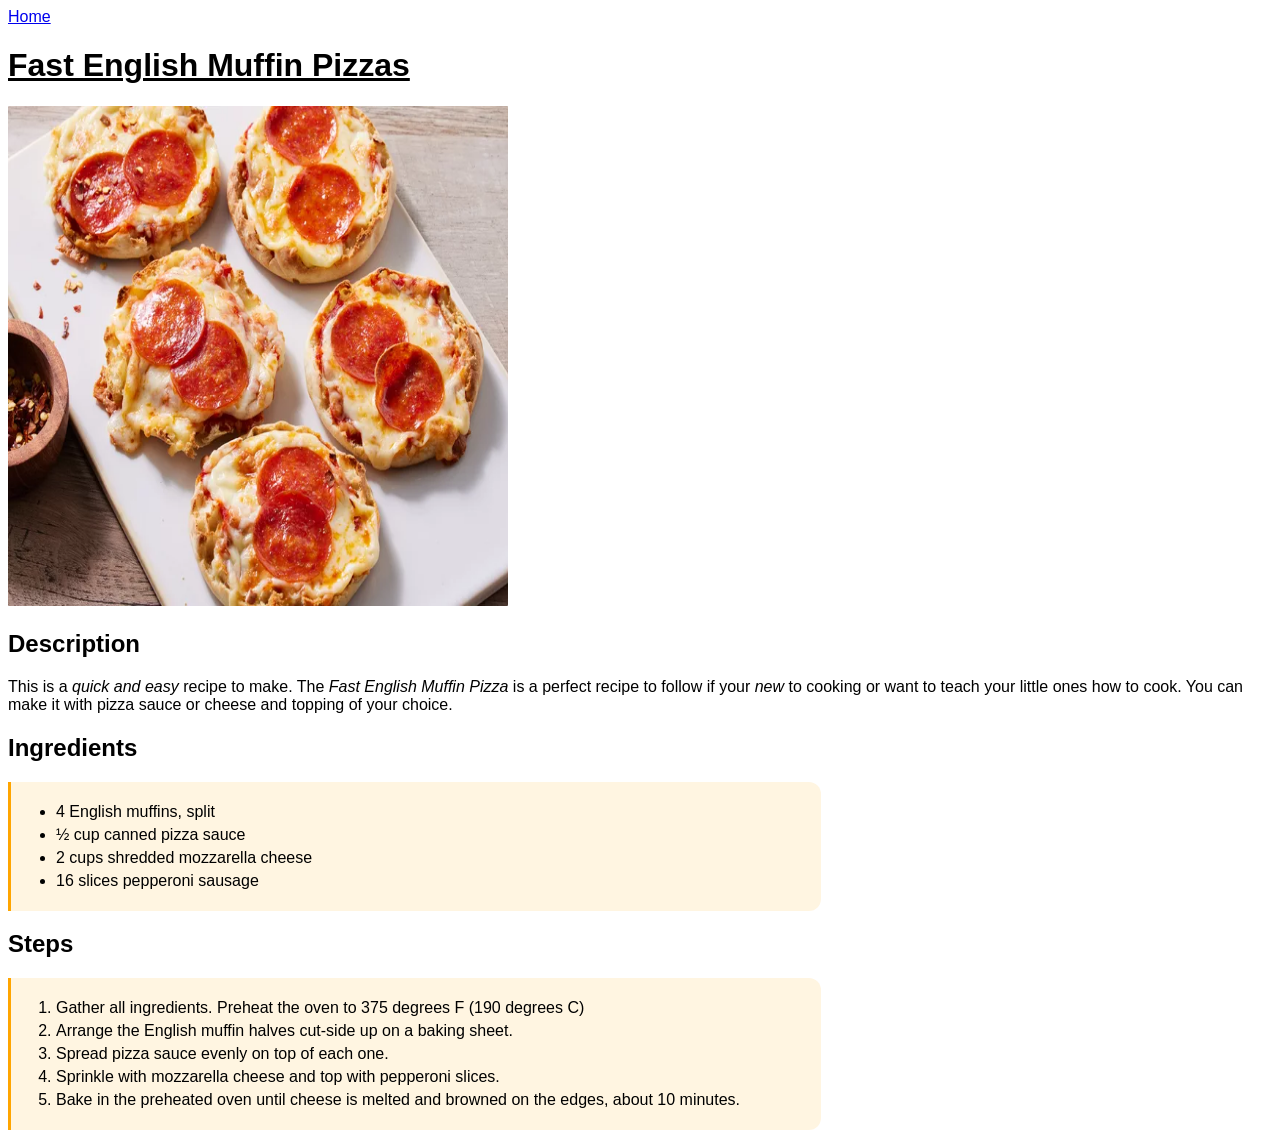
<file: recipes/muffin.html>
<!DOCTYPE html>
<html lang="en">

<head>
    <title>Fast English Muffin Pizzas</title>
    <link rel="stylesheet" href="../css/style.css">
    <meta charset="UTF-8">
</head>

<body>
    <nav>
        <a href="../index.html">Home</a>
    </nav>
    <main>
        <h1>Fast English Muffin Pizzas</h1>
        <img src="../images/muffin.png" alt="Fast English Muffin" height="500" width="500">
        <h2>Description</h2>
        <p>
            This is a <em>quick and easy</em> recipe to make. The <i>Fast English Muffin
                Pizza</i> is a perfect recipe
            to follow if your <em>new</em> to cooking or want to teach your little ones how to cook. You can make it with
            pizza sauce or cheese and topping of your choice.
        </p>
        <!--Photo by  Dotdash Meredith Food Studios -->
        <h2>Ingredients</h2>
        <div class="color">
            <ul class="mUl">
                <li>4 English muffins, split</li>
                <li>½ cup canned pizza sauce</li>
                <li>2 cups shredded mozzarella cheese</li>
                <li>16 slices pepperoni sausage</li>
            </ul>
        </div>
        <h2>Steps</h2>
        <div class="color">
            <ol class="mOl">
                <li>Gather all ingredients. Preheat the oven to 375 degrees F (190 degrees C)</li>
                <li>Arrange the English muffin halves cut-side up on a baking sheet.</li>
                <li>Spread pizza sauce evenly on top of each one.</li>
                <li>Sprinkle with mozzarella cheese and top with pepperoni slices.</li>
                <li>Bake in the preheated oven until cheese is melted and browned on the edges, about 10 minutes.</li>
            </ol>
        </div>
    </main>
    <footer></footer>
</body>

</html>
</file>
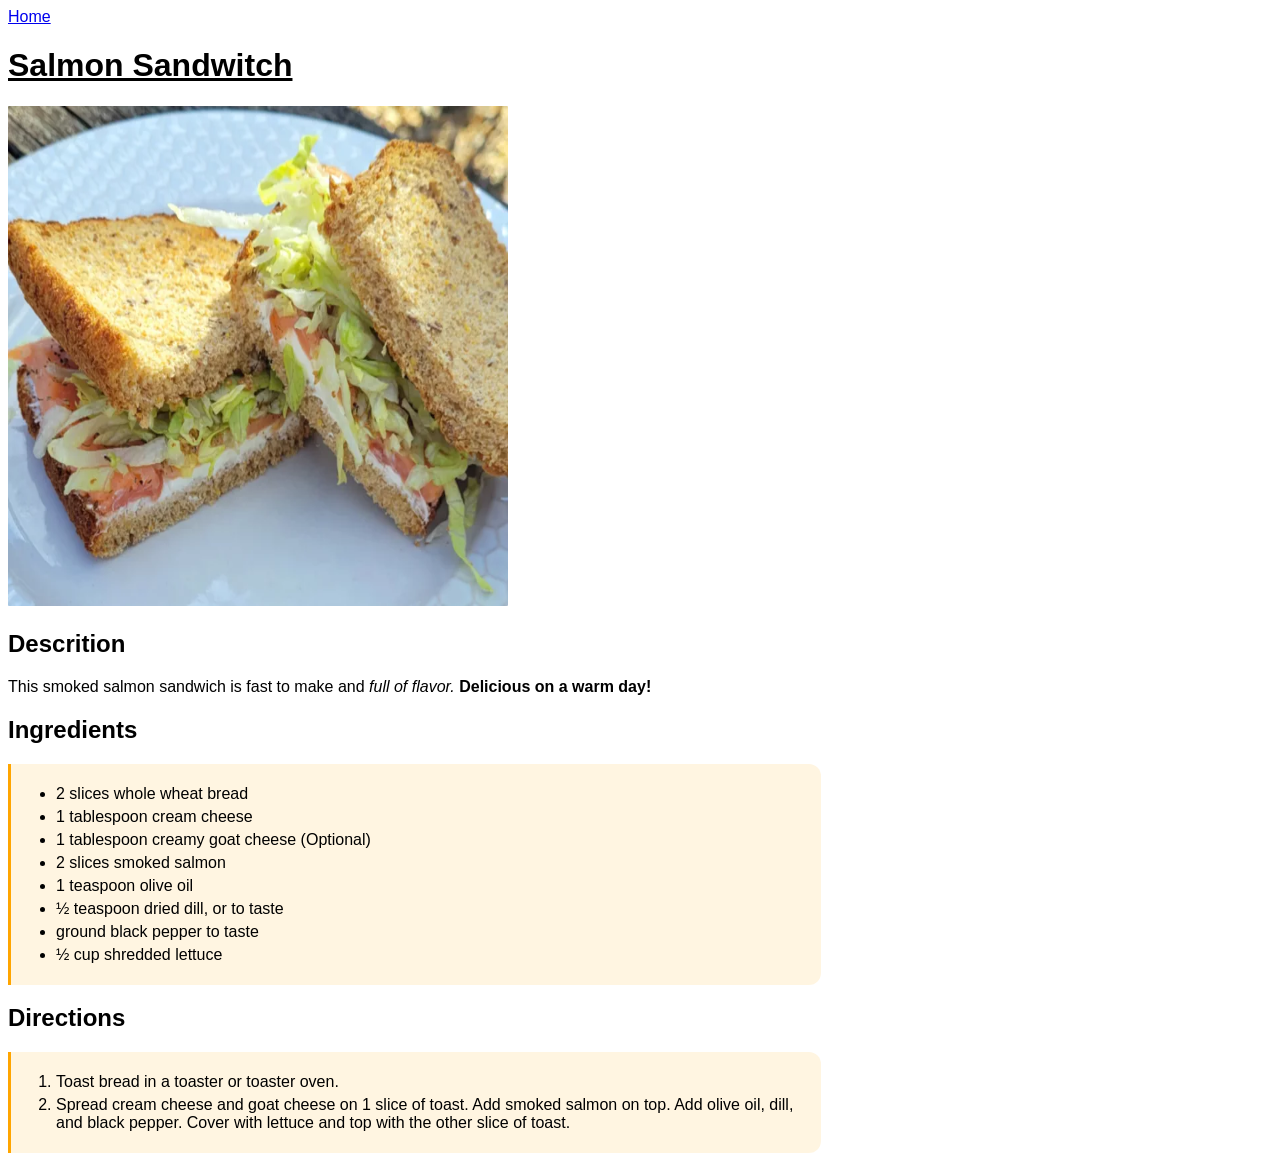
<file: recipes/salmon.html>
<!DOCTYPE html>
<html lang="en">

<head>
    <title>Salmon Sandwitch</title>
    <meta charset="UTF-8">
    <link rel="stylesheet" href="../css/style.css">
</head>

<body>
    <nav>
        <a href="../index.html">Home</a>
    </nav>
    <main>
        <h1>Salmon Sandwitch</h1>
        <img src="../images/salmon.png" alt="Salmon Sandwitch" height="500" width="500">
        <!-- Photo by Chef Mo -->
        <h2>Descrition</h2>
        <p>
            This smoked salmon sandwich is fast to make and <em>full of flavor.</em> <strong>Delicious on a warm
                day!</strong>
        </p>
        <h2>Ingredients</h2>
        <div class="color">
            <ul class="mUl">
                <li>2 slices whole wheat bread</li>
                <li>1 tablespoon cream cheese</li>
                <li>1 tablespoon creamy goat cheese (Optional)</li>
                <li>2 slices smoked salmon</li>
                <li>1 teaspoon olive oil</li>
                <li>½ teaspoon dried dill, or to taste</li>
                <li>ground black pepper to taste</li>
                <li>½ cup shredded lettuce</li>
            </ul>
        </div>
        <h2>Directions</h2>
        <div class="color">    
            <ol class="mOl">
                <li>Toast bread in a toaster or toaster oven.</li>
                <li>Spread cream cheese and goat cheese on 1 slice of toast. Add smoked salmon on top. Add olive oil, dill,
                    and black pepper. Cover with lettuce and top with the other slice of toast.</li>
            </ol>
        </div>
    </main>
    <footer></footer>
</body>

</html>
</file>
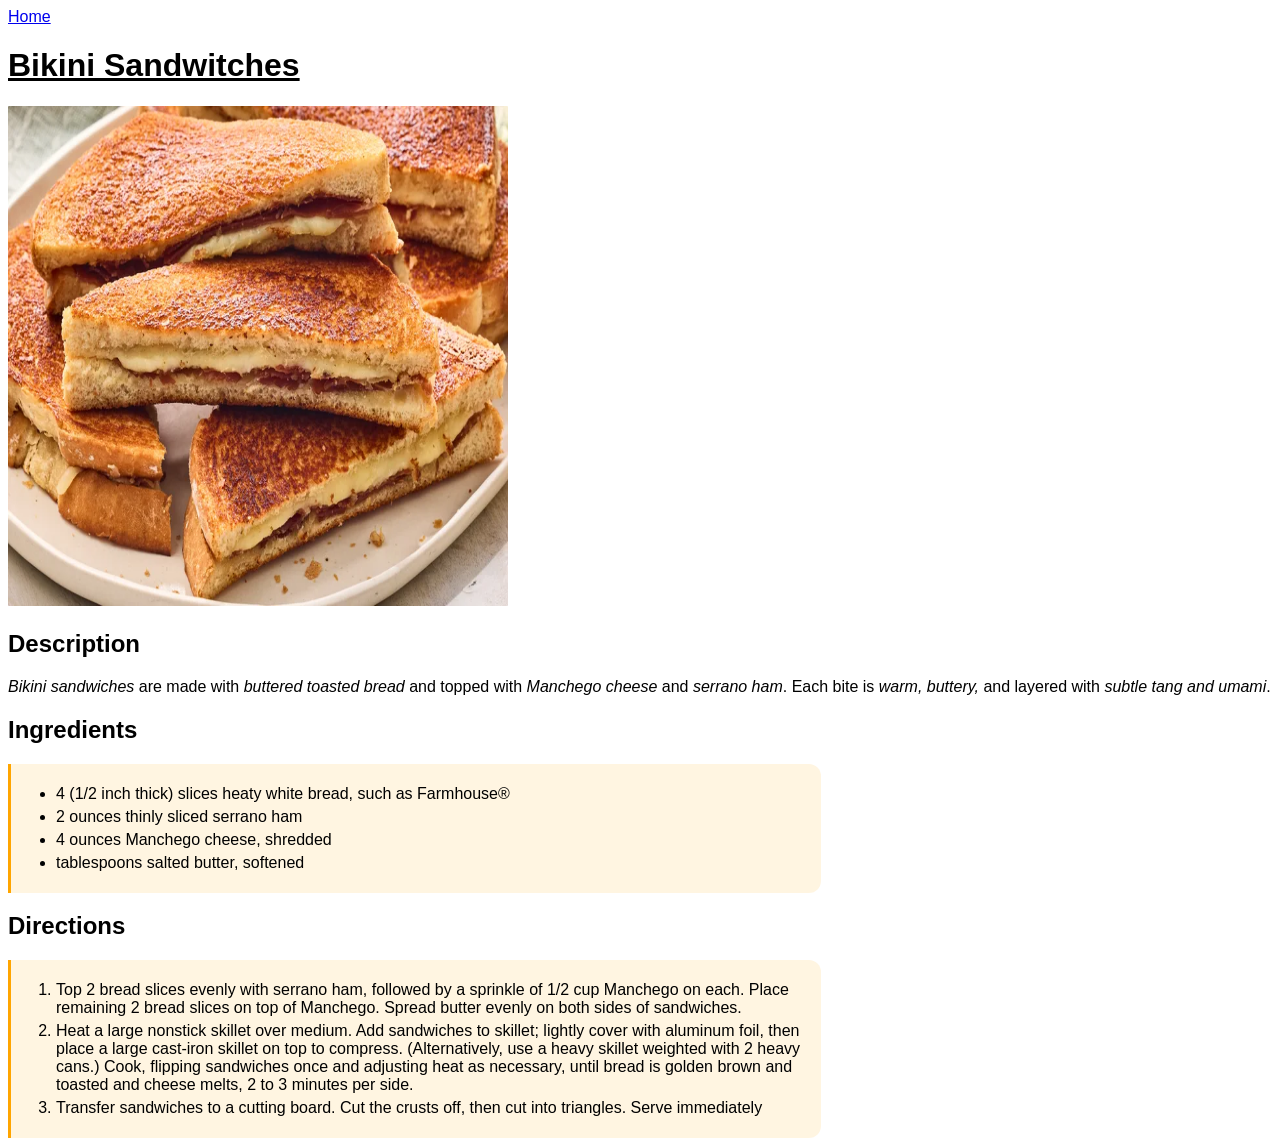
<file: recipes/sandwitch.html>
<!DOCTYPE html>
<html lang="en">

<head>
    <title>Bikini Sandwitches</title>
    <link rel="stylesheet" href="../css/style.css">
    <meta charset="UTF-8">
</head>

<body>
    <nav>
        <a href="../index.html">Home</a>
    </nav>
    <main>

        <h1>Bikini Sandwitches</h1>
        <img src="../images/sandwitch.png" alt="Bikini Sandwitch" width="500" height="500">
        <!-- Photographer: Victor Protasio / Food Styling: Emily Nabors Hall / Prop Styling: Abby Armstrong -->
        <h2>Description</h2>
        <p>
            <em>Bikini sandwiches</em> are made with <em>buttered toasted bread</em>
            and topped with <em>Manchego cheese</em> and <em>serrano ham</em>. Each bite is <em>warm, buttery,</em>
            and layered with <em>subtle tang and umami</em>.
        </p>
        <h2>Ingredients</h2>
        <div class="color">
            <ul>
                <li>4 (1/2 inch thick) slices heaty white bread, such as Farmhouse®</li>
                <li>2 ounces thinly sliced serrano ham</li>
                <li>4 ounces Manchego cheese, shredded </li>
                <li>tablespoons salted butter, softened</li>
            </ul>
        </div>
        <h2>Directions</h2>
        <div class="color">    
            <ol>
                <li>Top 2 bread slices evenly with serrano ham, followed by a sprinkle of 1/2 cup Manchego on each. Place
                    remaining 2 bread slices on top of Manchego. Spread butter evenly on both sides of sandwiches. </li>
                <li>Heat a large nonstick skillet over medium. Add sandwiches to skillet; lightly cover with aluminum foil,
                    then place a large cast-iron skillet on top to compress. (Alternatively, use a heavy skillet weighted
                    with 2 heavy cans.) Cook, flipping sandwiches once and adjusting heat as necessary, until bread is
                    golden brown and toasted and cheese melts, 2 to 3 minutes per side. </li>
                <li>Transfer sandwiches to a cutting board. Cut the crusts off, then cut into triangles. Serve immediately
                </li>
            </ol>
        </div>
    </main>
    <footer></footer>
</body>

</html>
</file>
<file: css/style.css>
body
{

    font-family: 'Segoe UI', Tahoma, Geneva, Verdana, sans-serif;
}
h1
{
    text-decoration: underline;
}
.list
{
    font-size:20px;
}
li
{
    margin-top:5px;
}
.list .item1, .item2, .item3
{
    margin-top:10px;
}

.mOl li
{
    font-weight: 500;
}
.mUl li
{
    font-weight:500;
}
img
{
    border-radius:1px;
}
.color
{
    background-color:rgba(255, 166, 0, 0.116);
    width:800px;
    border-top-right-radius:12px;
    border-bottom-right-radius:12px;
    padding:5px;
    border-left:3px orange solid;
}
</file>
